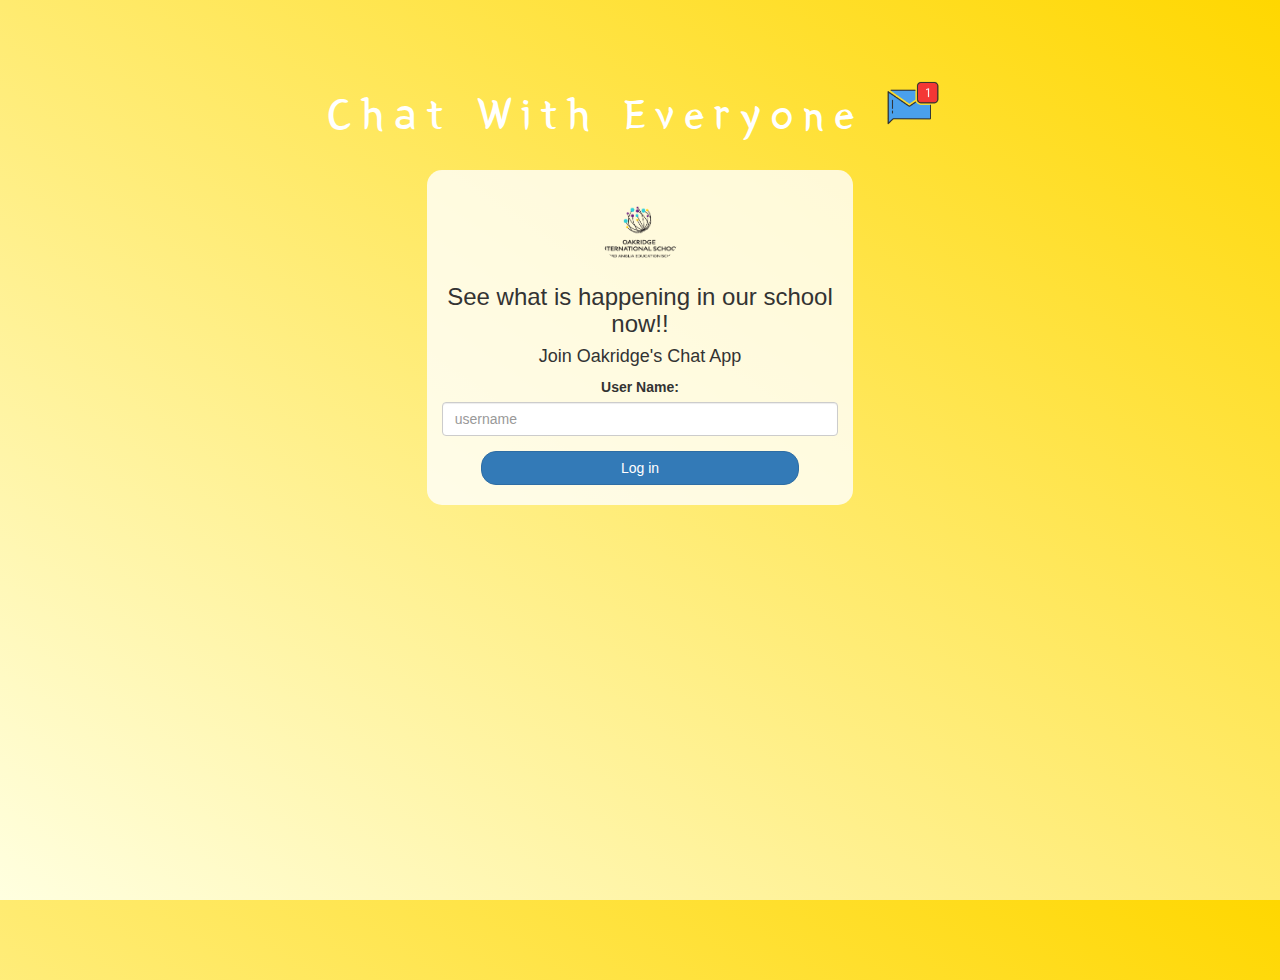
<file: index.html>
<!DOCTYPE html>
<html>
<head>
	<title>Chat With Everyone</title>
<link href="https://fonts.googleapis.com/css?family=Yeon+Sung&display=swap" rel="stylesheet"><meta name="viewport" content="width=device-width, initial-scale=1">

<link rel="stylesheet" href="https://maxcdn.bootstrapcdn.com/bootstrap/3.4.0/css/bootstrap.min.css">
<script src="https://ajax.googleapis.com/ajax/libs/jquery/3.4.1/jquery.min.js"></script>
<script src="https://maxcdn.bootstrapcdn.com/bootstrap/3.4.0/js/bootstrap.min.js"></script>

<link rel="stylesheet" type="text/css" href="style.css">
<script src="kwitter.js"></script>
</head>
<body>
<center>
	<h1 class="header">	
		Chat With Everyone	<sup>
	<img src="m2.png">
	</sup>
</h1>
	<div class="col-lg-4 col-md-6 col-sm-6 col-xs-11 login_div">
	<img src="Oakridge_International_School_Logo.png" class="logo">
		<h3 >See what is happening in our school now!!</h3>
		<h4 >Join Oakridge's Chat App </h4>
		<div class="form-group">
		  <label >User Name:</label>
<input type="text"  id="user_name" class="form-control" placeholder="username">
		</div>
		<button onclick="adduser()" id="login_button" class="btn btn-primary">Log in</button>
		<br><br>
	</div>
</center>
</body>
</html>
</file>
<file: style.css>
html, body
{
  height: 100%;
  margin: 0;
}

body
{
background-image: linear-gradient(to right top,lightyellow,gold);
}

.header
{
	color: white;font-family: 'Yeon Sung';font-size: 45px;letter-spacing: 10px;margin-top: 80px;
}
.header img
{
	width: 80px;margin-left: -15px;
}

.login_div
{
	background: rgba(255,255,255,0.8);float: none;border-radius: 15px;
}

.logo
{
	width: 80px;margin-top: 30px;border-radius: 40px;
}

#login_button
{
	width: 80%;border-radius: 15px;
}

.room_name
{
	cursor: pointer;
	font-size: 20px;
}


#logout
{
	font-size: 20px; float: right;
}


#output
{
	padding: 10px; width:80%;background: rgba(255,255,255,0.8);border-radius: 15px;
}

.input_div_room_page
{
	width: 80%;
}

.input_div label
{
	color: white;font-size: 20px;
}


.input_div_message_page
{
	position: fixed;bottom: 0px;width: 100%;background: rgba(255,255,255,0.8);
}
.input_div_message_page label
{
	color: black;
}
.input_div_message_page #msg
{
	width: 80%;
}
.input_div_message_page button
{
	margin-top: 15px;
	width: 50%; 
}
.color_white
{
	color: white
}

.user_tick
{
	width:20px;
}
.message_h4
{
	padding-left:5px;color:grey;
}
</file>
